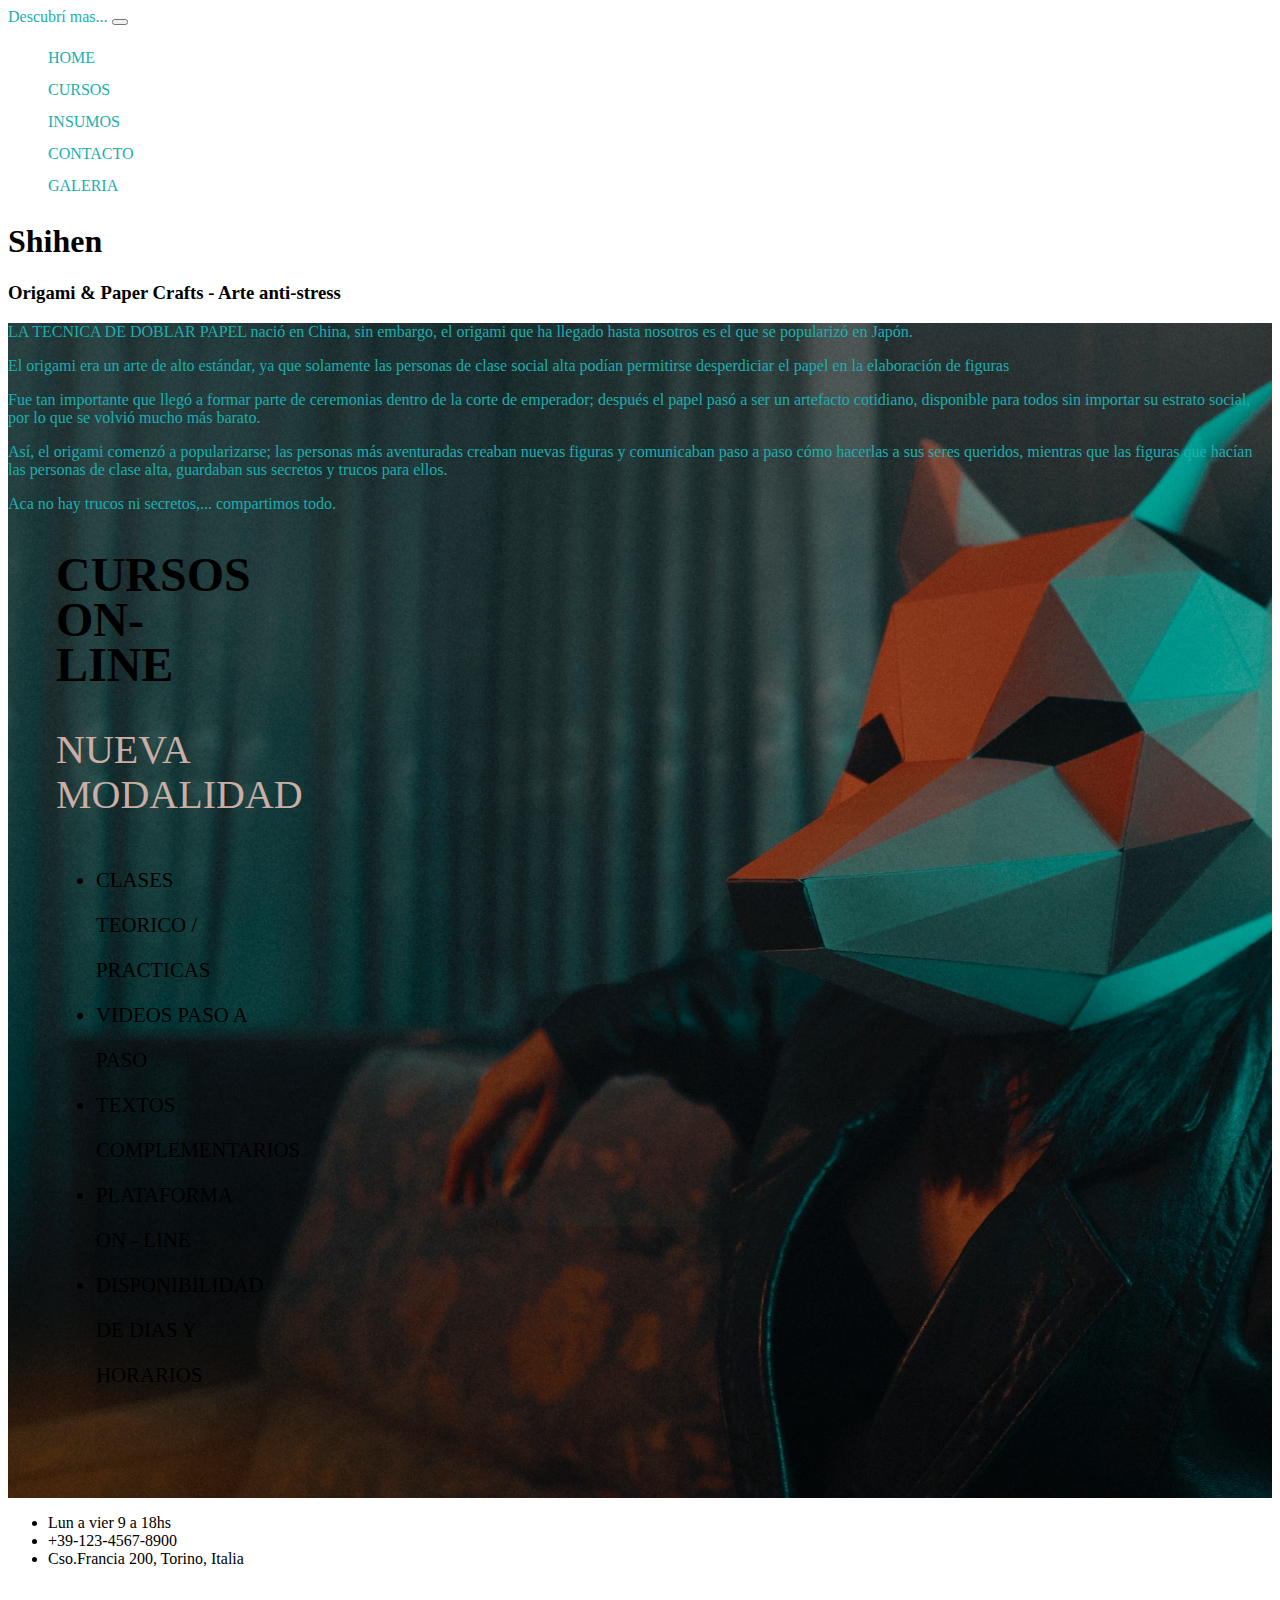
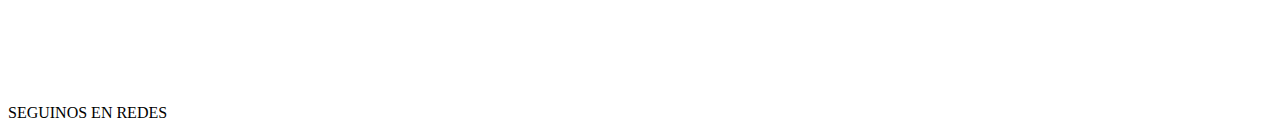
<file: index.html>
<!DOCTYPE html>
<html lang="en">

<head>
    <meta charset="UTF-8">
    <meta http-equiv="X-UA-Compatible" content="IE=edge">
    <meta name="viewport" content="width=device-width, initial-scale=1.0">

    <!-- Icons-->

    <link rel="stylesheet" href="https://cdnjs.cloudflare.com/ajax/libs/font-awesome/6.1.1/css/all.min.css"
        integrity="sha512-KfkfwYDsLkIlwQp6LFnl8zNdLGxu9YAA1QvwINks4PhcElQSvqcyVLLD9aMhXd13uQjoXtEKNosOWaZqXgel0g=="
        crossorigin="anonymous" referrerpolicy="no-referrer" />

    <!-- Stylesheet  CSS -->

    <link rel="stylesheet" href="./css/style.css">

    <!-- Bootstrap -->

    <link href="https://cdn.jsdelivr.net/npm/bootstrap@5.2.0-beta1/dist/css/bootstrap.min.css" rel="stylesheet"
        integrity="sha384-0evHe/X+R7YkIZDRvuzKMRqM+OrBnVFBL6DOitfPri4tjfHxaWutUpFmBp4vmVor" crossorigin="anonymous">
    <script src="https://cdn.jsdelivr.net/npm/bootstrap@5.2.0-beta1/dist/js/bootstrap.bundle.min.js"></script>

    <title>Shihen Web - Origami & Paper crafts - Home</title>
</head>

<body>
    <!-- Comienzo header -->
    <header class="p-3 mb-2 bg-dark text-white container-fluid">

        <div class="col navegacion ">

            <nav class="navbar navbar-expand-lg bg-light">
                <div class="container">
                    <a class="navbar-brand" href="#">Descubrí mas...</a>
                    <button class="navbar-toggler" type="button" data-bs-toggle="collapse" data-bs-target="#navbarNav"
                        aria-controls="navbarNav" aria-expanded="false" aria-label="Toggle navigation">
                        <span class="navbar-toggler-icon"></span>
                    </button>
                    <div class="collapse navbar-collapse" id="navbarNav">
                        <ul class="navbar-nav">
                            <li class="nav-item">
                                <a class="nav-link ps-3" href="./index.html">HOME</a>
                            </li>
                            <li class="nav-item">
                                <a class="nav-link ps-1" href="./pages/cursos.html">CURSOS</a>
                            </li>
                            <li class="nav-item">
                                <a class="nav-link ps-1" href="./pages/insumos.html">INSUMOS</a>
                            </li>
                            <li class="nav-item">
                                <a class="nav-link ps-1" href="./pages/contacto.html">CONTACTO</a>
                            </li>
                            <li class="nav-item">
                                <a class="nav-link ps-1" href="./pages/galeria.html">GALERIA</a>
                            </li>
                        </ul>
                    </div>
                </div>
            </nav>

            <section class="bg-dark text-white">
                <div class="container-fluid py-3">
                    <h1 class="display-1">Shihen</h1>
                    <h3 class="slogan font-monospace fs-4">Origami & Paper Crafts - Arte anti-stress</h3>
                </div>
            </section>

        </div>

    </header>
    <!-- Fin header -->

    <!-- Comienzo main -->
    <main>
        <section>
            <div class="bg-image container-fluid">

                <div class="row">

                    <div class="col-sm-12 col-md-12 parrafoMain">
                        <p class="fw-light pt-5 ps-5 container-fluid">LA TECNICA DE DOBLAR PAPEL nació en
                            China, sin
                            embargo, el
                            origami que ha
                            llegado
                            hasta
                            nosotros es
                            el que se popularizó en Japón.
                        <p class="fw-light ps-5">El origami era un
                            arte de alto estándar, ya que solamente las personas de clase
                            social alta podían permitirse desperdiciar el papel en la elaboración de figuras</p>
                        <p class="fw-light ps-5">Fue tan importante
                            que llegó a formar parte de ceremonias dentro de la corte de emperador; después el papel
                            pasó a
                            ser
                            un artefacto cotidiano, disponible para todos sin importar su estrato social, por lo que se
                            volvió
                            mucho
                            más barato.</p>
                        <p class="fw-light ps-5">Así, el origami comenzó a popularizarse; las personas más aventuradas
                            creaban
                            nuevas
                            figuras y
                            comunicaban paso a paso cómo hacerlas a sus seres queridos, mientras que las figuras que
                            hacían
                            las
                            personas de
                            clase alta, guardaban sus secretos y trucos para ellos.</p>
                        <p class="fs-4 pb-5 ps-5">Aca no hay trucos ni secretos,... compartimos todo.</p>
                    </div>


                    <div class="col-sm-12 col-md-12 cursos">
                        <div class="pt-3 ps-5 mx-auto ">
                            <h2 class=" text-white font-monospace">CURSOS ON-LINE</h2>
                            <p class="modalidad font-monospace fst-italic">NUEVA MODALIDAD</p>
                            <ul class="text-white">
                                <li>CLASES TEORICO / PRACTICAS</li>
                                <li>VIDEOS PASO A PASO</li>
                                <li>TEXTOS COMPLEMENTARIOS</li>
                                <li>PLATAFORMA ON - LINE </li>
                                <li>DISPONIBILIDAD DE DIAS Y HORARIOS</li>
                            </ul>
                        </div>
                    </div>

                </div>

            </div>
        </section>
    </main>
    <!-- Fin main -->

    <!-- Comienzo footer -->
    <footer class="mt-5 bg-dark text-white">
        <div class="container">
            <div class="row">
                <div class="col-sm-12 col-md-4 p-3  text-center">
                    <ul class="list-unstyled">
                        <li>Lun a vier 9 a 18hs</li>
                        <li>+39-123-4567-8900</li>
                        <li>Cso.Francia 200, Torino, Italia</li>
                    </ul>
                </div>
                <div class="col-sm-12 col-md-4 p-3 text-center">
                    <iframe
                        src="https://www.google.com/maps/embed?pb=!1m18!1m12!1m3!1d2817.488168432569!2d7.634623514825058!3d45.07589296729147!2m3!1f0!2f0!3f0!3m2!1i1024!2i768!4f13.1!3m3!1m2!1s0x47886cf396194ddb%3A0xefbea8bfeaf6b994!2sCorso%20Francia%2C%20200%2C%2010145%20Torino%20TO!5e0!3m2!1ses!2sit!4v1654272400085!5m2!1ses!2sit"
                        width="200" height="100" style="border:0;" allowfullscreen="" loading="lazy"
                        referrerpolicy="no-referrer-when-downgrade" class="footerIframe"></iframe>
                </div>
                <div class="col-sm-12 col-md-4 p-3 text-center">
                    <p class="text-white">SEGUINOS EN REDES</p>
                    <a class="footerIconInsta" href="#"><i class="fa-brands fa-instagram  ms-3"></i></a>
                    <a class="footerIconFace" href="#"><i class="fa-brands fa-facebook  ms-3"></i></a>

                </div>
            </div>
        </div>
        <!-- Fin footer -->
</body>

</html>
</file>
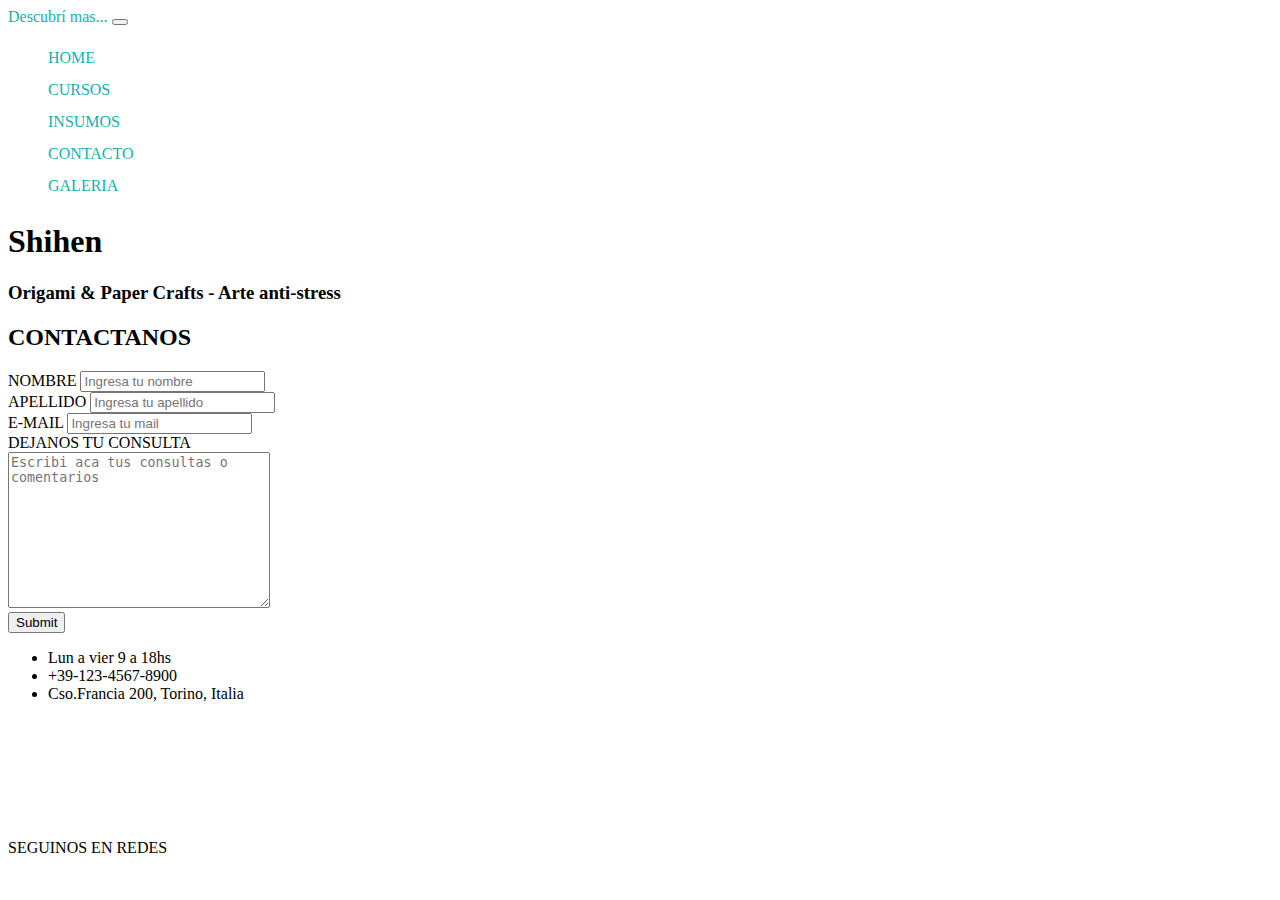
<file: pages/contacto.html>
<!DOCTYPE html>
<html lang="en">


<head>
    <meta charset="UTF-8">
    <meta http-equiv="X-UA-Compatible" content="IE=edge">
    <meta name="viewport" content="width=device-width, initial-scale=1.0">

    <!-- Icons-->

    <link rel="stylesheet" href="https://cdnjs.cloudflare.com/ajax/libs/font-awesome/6.1.1/css/all.min.css"
        integrity="sha512-KfkfwYDsLkIlwQp6LFnl8zNdLGxu9YAA1QvwINks4PhcElQSvqcyVLLD9aMhXd13uQjoXtEKNosOWaZqXgel0g=="
        crossorigin="anonymous" referrerpolicy="no-referrer" />

    <!-- Stylesheet  CSS -->

    <link rel="stylesheet" href="../css/style.css">

    <!-- Bootstrap -->

    <link href="https://cdn.jsdelivr.net/npm/bootstrap@5.2.0-beta1/dist/css/bootstrap.min.css" rel="stylesheet"
        integrity="sha384-0evHe/X+R7YkIZDRvuzKMRqM+OrBnVFBL6DOitfPri4tjfHxaWutUpFmBp4vmVor" crossorigin="anonymous">
    <script src="https://cdn.jsdelivr.net/npm/bootstrap@5.2.0-beta1/dist/js/bootstrap.bundle.min.js"></script>

    <title>Shihen Web - Origami & Paper crafts - Home</title>
</head>

<body>
    <!-- Comienzo header -->
    <header class="p-3 mb-2 bg-dark text-white container-fluid">

        <div class="col navegacion ">

            <nav class="navbar navbar-expand-lg bg-light">
                <div class="container">
                    <a class="navbar-brand" href="#">Descubrí mas...</a>
                    <button class="navbar-toggler" type="button" data-bs-toggle="collapse" data-bs-target="#navbarNav"
                        aria-controls="navbarNav" aria-expanded="false" aria-label="Toggle navigation">
                        <span class="navbar-toggler-icon"></span>
                    </button>
                    <div class="collapse navbar-collapse" id="navbarNav">
                        <ul class="navbar-nav">
                            <li class="nav-item">
                                <a class="nav-link ps-3" href="../index.html">HOME</a>
                            </li>
                            <li class="nav-item">
                                <a class="nav-link ps-1" href="./cursos.html">CURSOS</a>
                            </li>
                            <li class="nav-item">
                                <a class="nav-link ps-1" href="./insumos.html">INSUMOS</a>
                            </li>
                            <li class="nav-item">
                                <a class="nav-link ps-1" href="./contacto.html">CONTACTO</a>
                            </li>
                            <li class="nav-item">
                                <a class="nav-link ps-1" href="./galeria.html">GALERIA</a>
                            </li>
                        </ul>
                    </div>
                </div>
            </nav>

            <section class="bg-dark text-white">
                <div class="container-fluid py-3">
                    <h1 class="display-1">Shihen</h1>
                    <h3 class="slogan font-monospace fs-4">Origami & Paper Crafts - Arte anti-stress</h3>
                </div>
            </section>
        </div>

    </header>
    <!-- Fin header -->

    <!-- Comienzo main -->
    <main>
        <section>
            <h2 class="font-monospace fs-2 bg-success p-2 text-dark bg-opacity-25 text-center mt-5">CONTACTANOS</h2>
            <div class="text-center">
                <form action="#" method="get">
                    <label class="font-monospace fs-4 pt-3" for="nombre">NOMBRE</label>
                    <input type="text" id="nombre" placeholder="Ingresa tu nombre" name="nombre"><br>
                    <label class="font-monospace fs-4 pt-1 ps-4" for="apellido">APELLIDO</label>
                    <input type="text" id="apellido" placeholder="Ingresa tu apellido" name="apellido"><br>
                    <label class="font-monospace fs-4 pt-1" for="mail">E-MAIL</label>
                    <input type="email" id="mail" placeholder="Ingresa tu mail" name="email"><br>
                    <label class="font-monospace fs-4 pt-1" for="consultas" button="submit">DEJANOS TU
                        CONSULTA</label><br>
                    <textarea id="consultas" cols="30" rows="10" placeholder="Escribi aca tus consultas o comentarios"
                        name="consultas"></textarea><br>
                    <input type="submit">
                </form>
            </div>
        </section>
    </main>
    <!-- Fin main -->

    <!-- Comienzo footer -->
    <footer class="mt-5 bg-dark text-white">
        <div class="container">
            <div class="row">
                <div class="col-sm-12 col-md-4 p-3  text-center">
                    <ul class="list-unstyled">
                        <li>Lun a vier 9 a 18hs</li>
                        <li>+39-123-4567-8900</li>
                        <li>Cso.Francia 200, Torino, Italia</li>
                    </ul>
                </div>
                <div class="col-sm-12 col-md-4 p-3 text-center">
                    <iframe
                        src="https://www.google.com/maps/embed?pb=!1m18!1m12!1m3!1d2817.488168432569!2d7.634623514825058!3d45.07589296729147!2m3!1f0!2f0!3f0!3m2!1i1024!2i768!4f13.1!3m3!1m2!1s0x47886cf396194ddb%3A0xefbea8bfeaf6b994!2sCorso%20Francia%2C%20200%2C%2010145%20Torino%20TO!5e0!3m2!1ses!2sit!4v1654272400085!5m2!1ses!2sit"
                        width="200" height="100" style="border:0;" allowfullscreen="" loading="lazy"
                        referrerpolicy="no-referrer-when-downgrade" class="footerIframe"></iframe>
                </div>
                <div class="col-sm-12 col-md-4 p-3 text-center">
                    <p class="text-white">SEGUINOS EN REDES</p>
                    <a class="footerIconInsta" href="#"><i class="fa-brands fa-instagram  ms-3"></i></a>
                    <a class="footerIconFace" href="#"><i class="fa-brands fa-facebook  ms-3"></i></a>
                </div>
            </div>
        </div>
    </footer>
    <!-- Fin footer -->
</body>

</html>
</file>
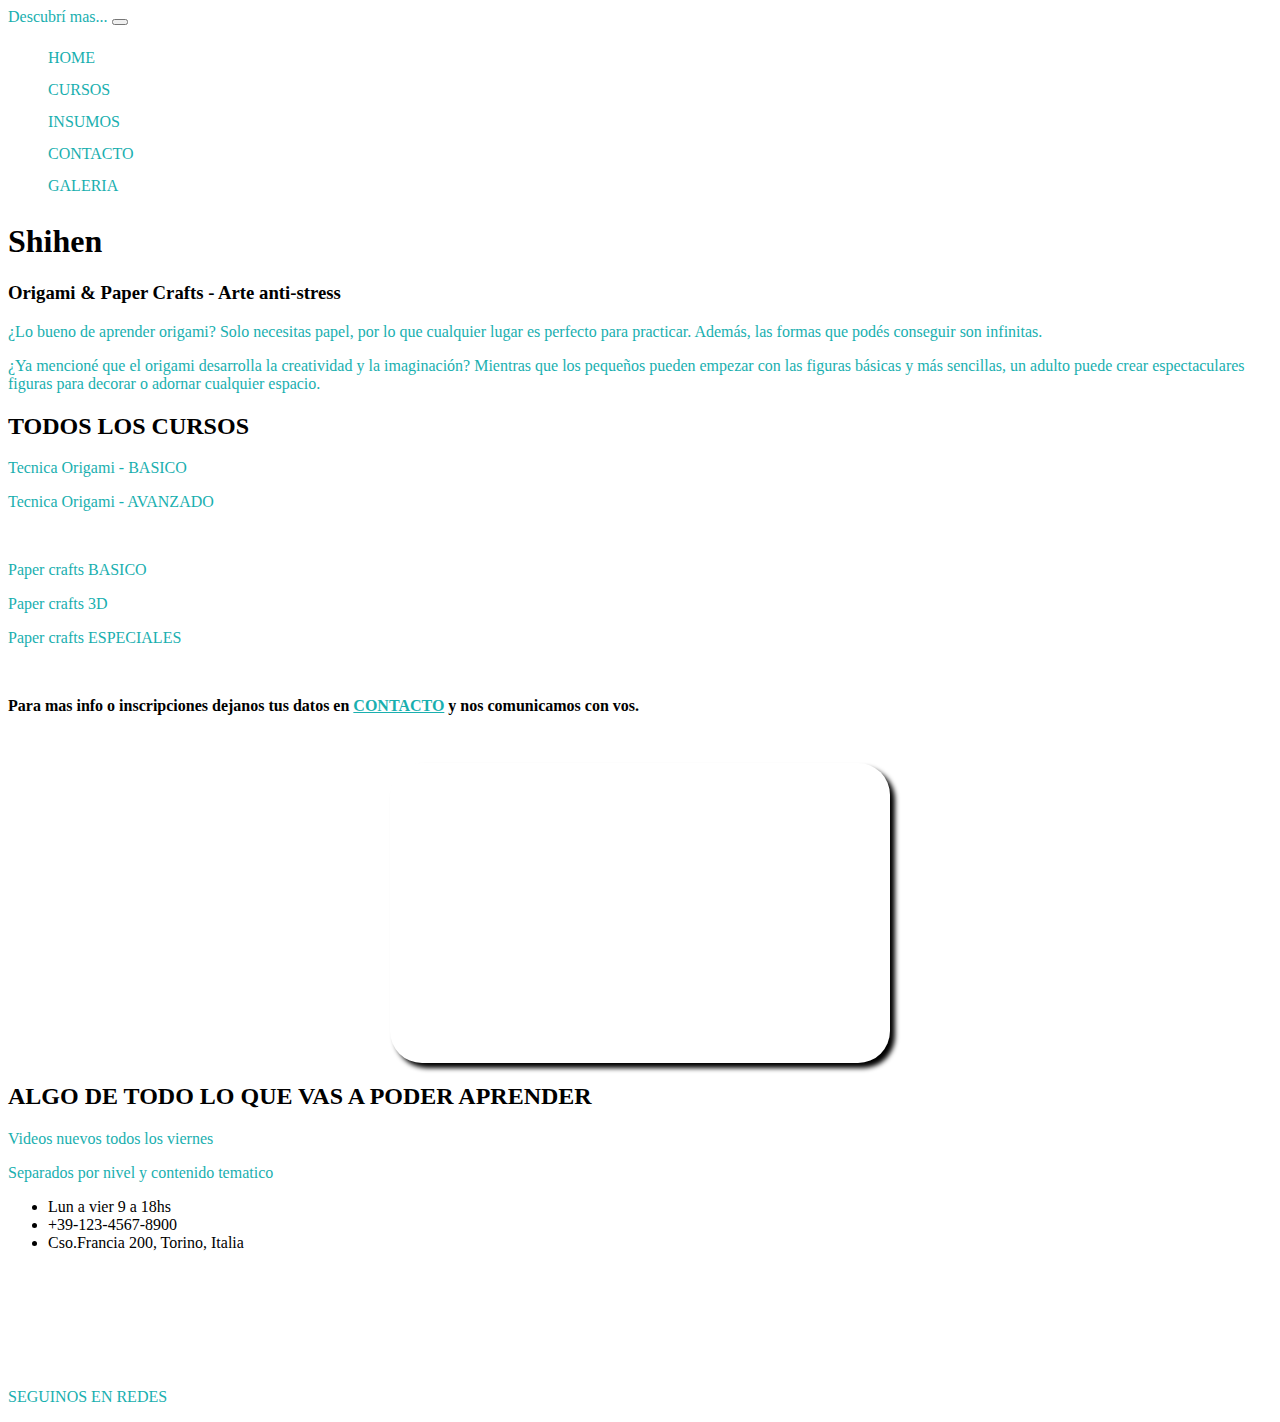
<file: pages/cursos.html>
<!DOCTYPE html>
<html lang="en">

<head>
    <meta charset="UTF-8">
    <meta http-equiv="X-UA-Compatible" content="IE=edge">
    <meta name="viewport" content="width=device-width, initial-scale=1.0">

    <!-- Icons-->

    <link rel="stylesheet" href="https://cdnjs.cloudflare.com/ajax/libs/font-awesome/6.1.1/css/all.min.css"
        integrity="sha512-KfkfwYDsLkIlwQp6LFnl8zNdLGxu9YAA1QvwINks4PhcElQSvqcyVLLD9aMhXd13uQjoXtEKNosOWaZqXgel0g=="
        crossorigin="anonymous" referrerpolicy="no-referrer" />

    <!-- Stylesheet  CSS -->

    <link rel="stylesheet" href="../css/style.css">

    <!-- Bootstrap -->

    <link href="https://cdn.jsdelivr.net/npm/bootstrap@5.2.0-beta1/dist/css/bootstrap.min.css" rel="stylesheet"
        integrity="sha384-0evHe/X+R7YkIZDRvuzKMRqM+OrBnVFBL6DOitfPri4tjfHxaWutUpFmBp4vmVor" crossorigin="anonymous">
    <script src="https://cdn.jsdelivr.net/npm/bootstrap@5.2.0-beta1/dist/js/bootstrap.bundle.min.js"></script>

    <title>Shihen Web - Origami & Paper crafts - Home</title>
</head>

<body>
    <!-- Comienzo header -->
    <header class="p-3 mb-2 bg-dark text-white container-fluid">

        <div class="col navegacion ">

            <nav class="navbar navbar-expand-lg bg-light">
                <div class="container">
                    <a class="navbar-brand" href="#">Descubrí mas...</a>
                    <button class="navbar-toggler" type="button" data-bs-toggle="collapse" data-bs-target="#navbarNav"
                        aria-controls="navbarNav" aria-expanded="false" aria-label="Toggle navigation">
                        <span class="navbar-toggler-icon"></span>
                    </button>
                    <div class="collapse navbar-collapse" id="navbarNav">
                        <ul class="navbar-nav">
                            <li class="nav-item">
                                <a class="nav-link ps-3" href="../index.html">HOME</a>
                            </li>
                            <li class="nav-item">
                                <a class="nav-link ps-1" href="./cursos.html">CURSOS</a>
                            </li>
                            <li class="nav-item">
                                <a class="nav-link ps-1" href="./insumos.html">INSUMOS</a>
                            </li>
                            <li class="nav-item">
                                <a class="nav-link ps-1" href="./contacto.html">CONTACTO</a>
                            </li>
                            <li class="nav-item">
                                <a class="nav-link ps-1" href="./galeria.html">GALERIA</a>
                            </li>
                        </ul>
                    </div>
                </div>
            </nav>

            <section class="bg-dark text-white">
                <div class="container-fluid py-3">
                    <h1 class="display-1">Shihen</h1>
                    <h3 class="slogan font-monospace fs-4">Origami & Paper Crafts - Arte anti-stress</h3>
                </div>
            </section>
        </div>
        </article>
    </header>
    <!-- Fin header -->

    <!-- Comienzo main -->

    <main>

        <section>
            <div>
                <p class="text-dark text-center pt-4 mx-5">¿Lo bueno de aprender origami? Solo necesitas papel, por
                    lo que
                    cualquier
                    lugar es perfecto para practicar. Además, las formas que podés
                    conseguir son infinitas.</p>
                <p class="text-dark text-center  mx-5">¿Ya mencioné que el origami desarrolla la creatividad y la
                    imaginación?
                    Mientras que los pequeños
                    pueden empezar con las figuras básicas y más sencillas, un adulto puede crear espectaculares
                    figuras
                    para decorar o adornar cualquier espacio.</p>
            </div>

            <div>
                <h2 class="font-monospace text-center fs-1 pt-5">TODOS LOS CURSOS</h2>
                <p class="text-dark text-center fs-4">Tecnica Origami - BASICO</p>
                <p class="text-dark text-center fs-4">Tecnica Origami - AVANZADO</p>
                <br>
                <p class="text-dark text-center fs-4">Paper crafts BASICO</p>
                <p class="text-dark text-center fs-4">Paper crafts 3D</p>
                <p class="text-dark text-center fs-4">Paper crafts ESPECIALES</p>
                <br>
                <p class="contactoCursos p-3 mb-2 bg-dark text-white text-center text">Para mas info o inscripciones
                    dejanos tus datos en <a href="./contacto.html">CONTACTO</a> y
                    nos comunicamos con vos.</p>
            </div>
        </section>

        <section>
            <div class="iframeCursos">
                <iframe class="video m-5" width="500" height="300" src="https://www.youtube.com/embed/rmpyNatYvzE"
                    title="YouTube video player" frameborder="0"
                    allow="accelerometer; autoplay; clipboard-write; encrypted-media; gyroscope; picture-in-picture"
                    allowfullscreen> </iframe>
            </div>
            <div>
                <h2 class="font-monospace text-center pt-5">ALGO DE TODO LO QUE VAS A PODER APRENDER</h2>
                <p class="font-monospace fw-semibold fs-5 text-black text-center">Videos nuevos todos los viernes</p>
                <p class="font-monospace fw-semibold fs-5 text-black text-center">Separados por nivel y contenido
                    tematico
                </p>
            </div>
        </section>
        <!-- Fin main -->

        <!-- Comienzo footer -->
        <footer class="mt-5 bg-dark text-white">
            <div class="container">
                <div class="row">
                    <div class="col-sm-12 col-md-4 p-3  text-center">
                        <ul class="list-unstyled">
                            <li>Lun a vier 9 a 18hs</li>
                            <li>+39-123-4567-8900</li>
                            <li>Cso.Francia 200, Torino, Italia</li>
                        </ul>
                    </div>
                    <div class="col-sm-12 col-md-4 p-3 text-center">
                        <iframe
                            src="https://www.google.com/maps/embed?pb=!1m18!1m12!1m3!1d2817.488168432569!2d7.634623514825058!3d45.07589296729147!2m3!1f0!2f0!3f0!3m2!1i1024!2i768!4f13.1!3m3!1m2!1s0x47886cf396194ddb%3A0xefbea8bfeaf6b994!2sCorso%20Francia%2C%20200%2C%2010145%20Torino%20TO!5e0!3m2!1ses!2sit!4v1654272400085!5m2!1ses!2sit"
                            width="200" height="100" style="border:0;" allowfullscreen="" loading="lazy"
                            referrerpolicy="no-referrer-when-downgrade" class="footerIframe"></iframe>
                    </div>
                    <div class="col-sm-12 col-md-4 p-3 text-center">
                        <p class="text-white">SEGUINOS EN REDES</p>
                        <a class="footerIconInsta" href="#"><i class="fa-brands fa-instagram  ms-3"></i></a>
                        <a class="footerIconFace" href="#"><i class="fa-brands fa-facebook  ms-3"></i></a>

                    </div>
                </div>
            </div>
            <!-- Fin footer -->
</body>

</html>
</file>
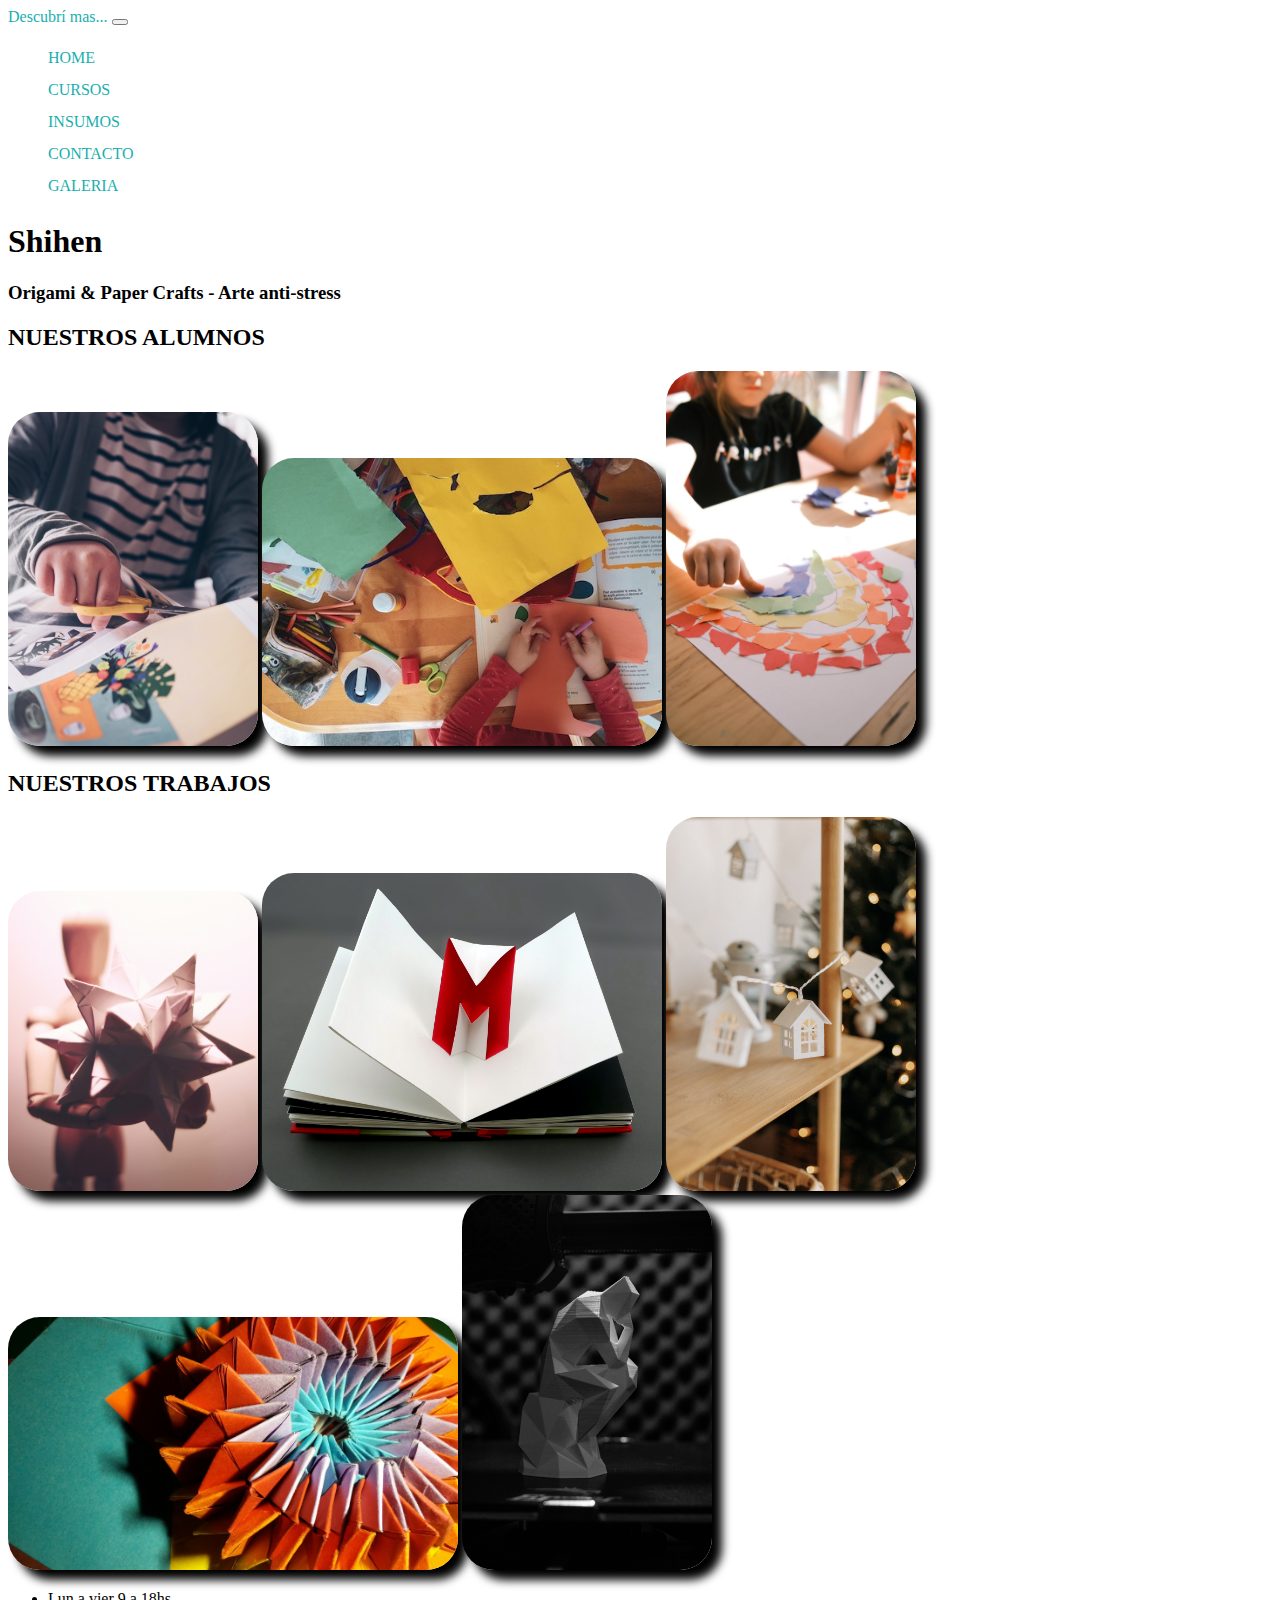
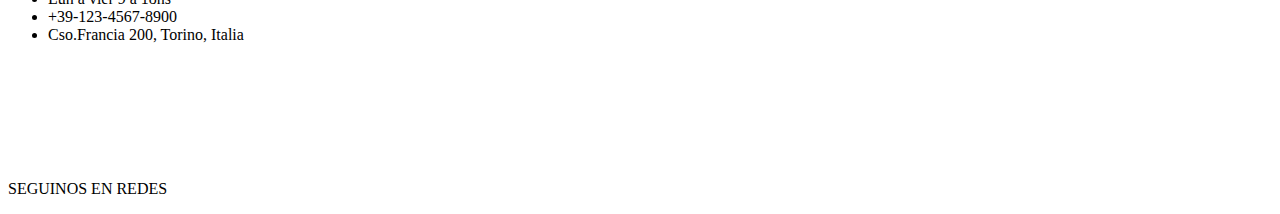
<file: pages/galeria.html>
<!DOCTYPE html>
<html lang="en">


<head>
    <meta charset="UTF-8">
    <meta http-equiv="X-UA-Compatible" content="IE=edge">
    <meta name="viewport" content="width=device-width, initial-scale=1.0">

    <!-- Icons-->

    <link rel="stylesheet" href="https://cdnjs.cloudflare.com/ajax/libs/font-awesome/6.1.1/css/all.min.css"
        integrity="sha512-KfkfwYDsLkIlwQp6LFnl8zNdLGxu9YAA1QvwINks4PhcElQSvqcyVLLD9aMhXd13uQjoXtEKNosOWaZqXgel0g=="
        crossorigin="anonymous" referrerpolicy="no-referrer" />

    <!-- Stylesheet  CSS -->

    <link rel="stylesheet" href="../css/style.css">

    <!-- Bootstrap -->

    <link href="https://cdn.jsdelivr.net/npm/bootstrap@5.2.0-beta1/dist/css/bootstrap.min.css" rel="stylesheet"
        integrity="sha384-0evHe/X+R7YkIZDRvuzKMRqM+OrBnVFBL6DOitfPri4tjfHxaWutUpFmBp4vmVor" crossorigin="anonymous">
    <script src="https://cdn.jsdelivr.net/npm/bootstrap@5.2.0-beta1/dist/js/bootstrap.bundle.min.js"></script>

    <title>Shihen Web - Origami & Paper crafts - Home</title>
</head>

<body>
    <!-- Comienzo header -->
    <header class="p-3 mb-2 bg-dark text-white container-fluid">

        <div class="col navegacion ">

            <nav class="navbar navbar-expand-lg bg-light">
                <div class="container">
                    <a class="navbar-brand" href="#">Descubrí mas...</a>
                    <button class="navbar-toggler" type="button" data-bs-toggle="collapse" data-bs-target="#navbarNav"
                        aria-controls="navbarNav" aria-expanded="false" aria-label="Toggle navigation">
                        <span class="navbar-toggler-icon"></span>
                    </button>
                    <div class="collapse navbar-collapse" id="navbarNav">
                        <ul class="navbar-nav">
                            <li class="nav-item">
                                <a class="nav-link ps-3" href="../index.html">HOME</a>
                            </li>
                            <li class="nav-item">
                                <a class="nav-link ps-1" href="./cursos.html">CURSOS</a>
                            </li>
                            <li class="nav-item">
                                <a class="nav-link ps-1" href="./insumos.html">INSUMOS</a>
                            </li>
                            <li class="nav-item">
                                <a class="nav-link ps-1" href="./contacto.html">CONTACTO</a>
                            </li>
                            <li class="nav-item">
                                <a class="nav-link ps-1" href="./galeria.html">GALERIA</a>
                            </li>
                        </ul>
                    </div>
                </div>
            </nav>

            <section class="bg-dark text-white">
                <div class="container-fluid py-3">
                    <h1 class="display-1">Shihen</h1>
                    <h3 class="slogan font-monospace fs-4">Origami & Paper Crafts - Arte anti-stress</h3>
                </div>
            </section>
        </div>
        </article>
    </header>
    <!-- Fin header -->

    <!-- Comienzo main -->
    <main class="galeria">

        <div class="galeriaAlumnos">
            <h2 class="font-monospace fs-2 pt-5 text-center">NUESTROS ALUMNOS</h2>
            <img class="mx-5" src="../imagenes/papercraft2.jpg" width="250px" alt="imagen alumnos">
            <img class="mx-5" src="../imagenes/papercraft3.jpg" width="400px" alt="imagen alumnos">
            <img class="mx-5" src="../imagenes/papercraft4.jpg" width="250px" alt="imagen alumnos">
        </div>

        <div class="galeriaTrabajos">
            <h2 class="font-monospace fs-2 pt-5 text-center">NUESTROS TRABAJOS</h2>
            <img class="mx-5" src="../imagenes/origamigift.jpg" alt="imagen trabajos" width="250px" height="300px">
            <img class="mx-5" src="../imagenes/origami3d.jpg" width="400px" alt="imagen trabajos">
            <img class="mx-5" src="../imagenes/origamicasita.jpg" alt="imagen trabajos" width="250px">
            <img class="mx-5" src="../imagenes/origamistar.jpg" width="450px" alt="imagen trabajos">
            <img class="mx-5" src="../imagenes/origamipensador.jpg" alt="imagen trabajos" width="250px">
        </div>

    </main>
    <!-- Fin main -->

    <!-- Comienzo footer -->
    <footer class="mt-5 bg-dark text-white">
        <div class="container">
            <div class="row">
                <div class="col-sm-12 col-md-4 p-3  text-center">
                    <ul class="list-unstyled">
                        <li>Lun a vier 9 a 18hs</li>
                        <li>+39-123-4567-8900</li>
                        <li>Cso.Francia 200, Torino, Italia</li>
                    </ul>
                </div>
                <div class="col-sm-12 col-md-4 p-3 text-center">
                    <iframe
                        src="https://www.google.com/maps/embed?pb=!1m18!1m12!1m3!1d2817.488168432569!2d7.634623514825058!3d45.07589296729147!2m3!1f0!2f0!3f0!3m2!1i1024!2i768!4f13.1!3m3!1m2!1s0x47886cf396194ddb%3A0xefbea8bfeaf6b994!2sCorso%20Francia%2C%20200%2C%2010145%20Torino%20TO!5e0!3m2!1ses!2sit!4v1654272400085!5m2!1ses!2sit"
                        width="200" height="100" style="border:0;" allowfullscreen="" loading="lazy"
                        referrerpolicy="no-referrer-when-downgrade" class="footerIframe"></iframe>
                </div>
                <div class="col-sm-12 col-md-4 p-3 text-center">
                    <p class="text-white">SEGUINOS EN REDES</p>
                    <a class="footerIconInsta" href="#"><i class="fa-brands fa-instagram  ms-3"></i></a>
                    <a class="footerIconFace" href="#"><i class="fa-brands fa-facebook  ms-3"></i></a>

                </div>
            </div>
        </div>
        <!-- Fin footer -->
</body>

</html>
</file>
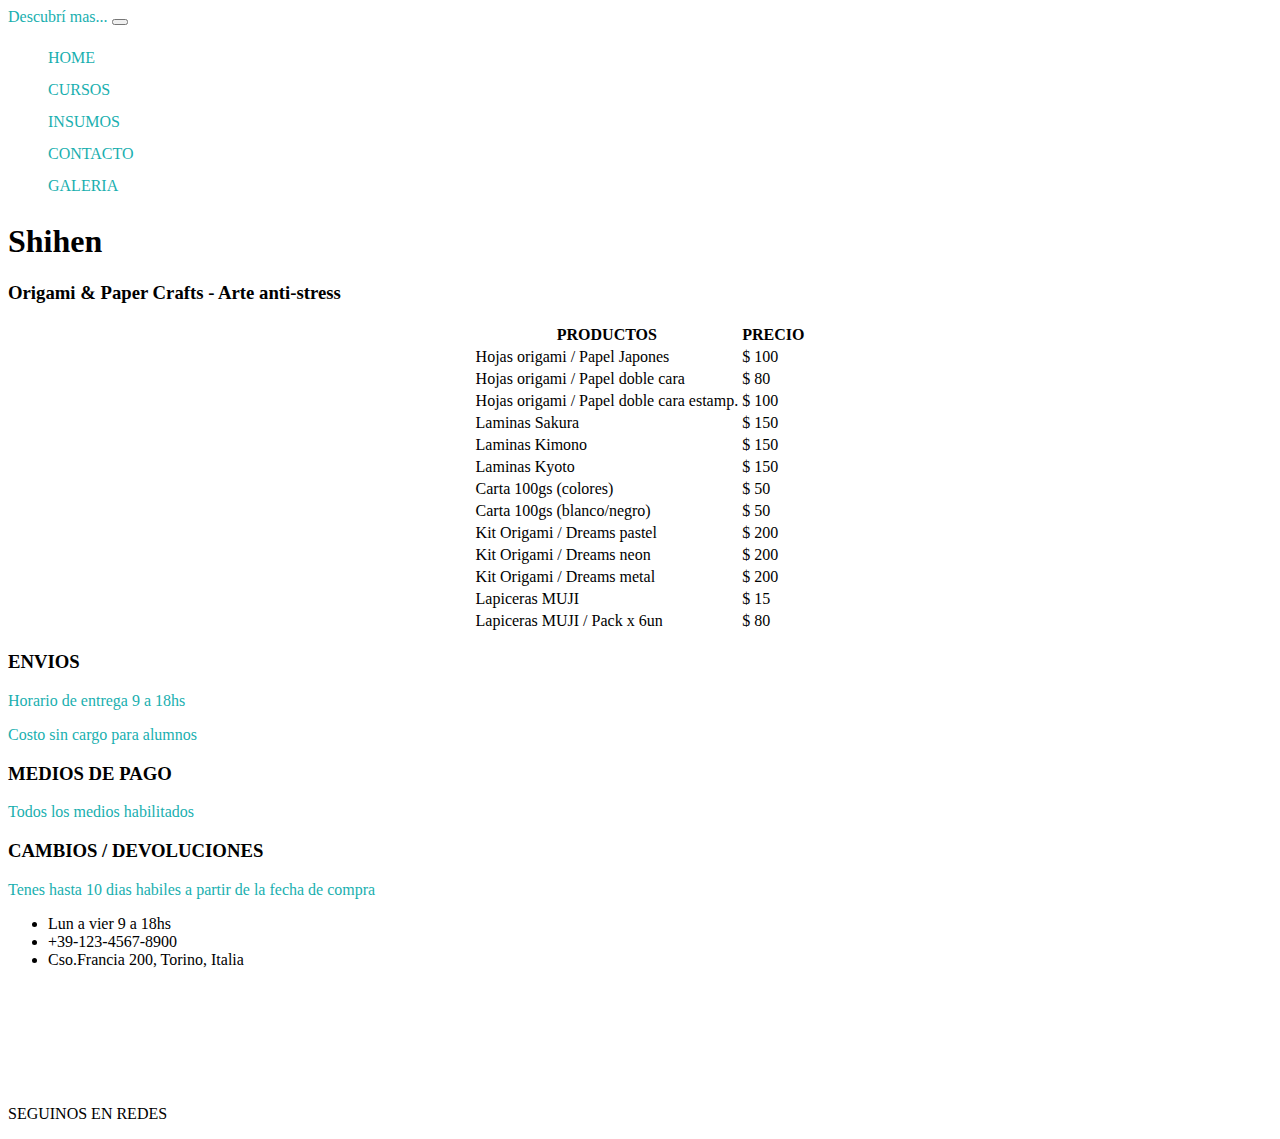
<file: pages/insumos.html>
<!DOCTYPE html>
<html lang="en">


<head>
    <meta charset="UTF-8">
    <meta http-equiv="X-UA-Compatible" content="IE=edge">
    <meta name="viewport" content="width=device-width, initial-scale=1.0">

    <!-- Icons-->

    <link rel="stylesheet" href="https://cdnjs.cloudflare.com/ajax/libs/font-awesome/6.1.1/css/all.min.css"
        integrity="sha512-KfkfwYDsLkIlwQp6LFnl8zNdLGxu9YAA1QvwINks4PhcElQSvqcyVLLD9aMhXd13uQjoXtEKNosOWaZqXgel0g=="
        crossorigin="anonymous" referrerpolicy="no-referrer" />

    <!-- Stylesheet  CSS -->

    <link rel="stylesheet" href="../css/style.css">

    <!-- Bootstrap -->

    <link href="https://cdn.jsdelivr.net/npm/bootstrap@5.2.0-beta1/dist/css/bootstrap.min.css" rel="stylesheet"
        integrity="sha384-0evHe/X+R7YkIZDRvuzKMRqM+OrBnVFBL6DOitfPri4tjfHxaWutUpFmBp4vmVor" crossorigin="anonymous">
    <script src="https://cdn.jsdelivr.net/npm/bootstrap@5.2.0-beta1/dist/js/bootstrap.bundle.min.js"></script>

    <title>Shihen Web - Origami & Paper crafts - Home</title>
</head>

<body>
    <!-- Comienzo header -->
    <header class="p-3 mb-2 bg-dark text-white container-fluid">

        <div class="col navegacion ">

            <nav class="navbar navbar-expand-lg bg-light">
                <div class="container">
                    <a class="navbar-brand" href="#">Descubrí mas...</a>
                    <button class="navbar-toggler" type="button" data-bs-toggle="collapse" data-bs-target="#navbarNav"
                        aria-controls="navbarNav" aria-expanded="false" aria-label="Toggle navigation">
                        <span class="navbar-toggler-icon"></span>
                    </button>
                    <div class="collapse navbar-collapse" id="navbarNav">
                        <ul class="navbar-nav">
                            <li class="nav-item">
                                <a class="nav-link ps-3" href="../index.html">HOME</a>
                            </li>
                            <li class="nav-item">
                                <a class="nav-link ps-1" href="./cursos.html">CURSOS</a>
                            </li>
                            <li class="nav-item">
                                <a class="nav-link ps-1" href="./insumos.html">INSUMOS</a>
                            </li>
                            <li class="nav-item">
                                <a class="nav-link ps-1" href="./contacto.html">CONTACTO</a>
                            </li>
                            <li class="nav-item">
                                <a class="nav-link ps-1" href="./galeria.html">GALERIA</a>
                            </li>
                        </ul>
                    </div>
                </div>
            </nav>

            <section class="bg-dark text-white">
                <div class="container-fluid py-3">
                    <h1 class="display-1">Shihen</h1>
                    <h3 class="slogan font-monospace fs-4">Origami & Paper Crafts - Arte anti-stress</h3>
                </div>
            </section>
        </div>
        </article>
    </header>
    <!-- Fin header -->

    <!-- Comienzo main -->
    <main>
        <section class="listaPrecios pt-5">
            <table>
                <thead>
                    <tr>
                        <th class="font-monospace fs-4">PRODUCTOS</th>
                        <th class="font-monospace fs-4">PRECIO</th>
                    </tr>
                <tbody>
                    <tr>
                        <td>Hojas origami / Papel Japones</td>
                        <td>$ 100</td>
                    </tr>
                    <tr>
                        <td>Hojas origami / Papel doble cara</td>
                        <td>$ 80</td>
                    </tr>
                    <tr>
                        <td>Hojas origami / Papel doble cara estamp.</td>
                        <td>$ 100</td>
                    </tr>
                    <tr>
                        <td>Laminas Sakura</td>
                        <td>$ 150</td>
                    </tr>
                    <tr>
                        <td>Laminas Kimono</td>
                        <td>$ 150</td>
                    </tr>
                    <tr>
                        <td>Laminas Kyoto</td>
                        <td>$ 150</td>
                    </tr>
                    <tr>
                        <td>Carta 100gs (colores)</td>
                        <td>$ 50</td>
                    </tr>
                    <tr>
                        <td>Carta 100gs (blanco/negro)</td>
                        <td>$ 50</td>
                    </tr>
                    <tr>
                        <td>Kit Origami / Dreams pastel</td>
                        <td>$ 200</td>
                    </tr>
                    <tr>
                        <td>Kit Origami / Dreams neon</td>
                        <td>$ 200</td>
                    </tr>
                    <tr>
                        <td>Kit Origami / Dreams metal</td>
                        <td>$ 200</td>
                    </tr>
                    <tr>
                        <td>Lapiceras MUJI</td>
                        <td>$ 15</td>
                    </tr>
                    <tr>
                        <td>Lapiceras MUJI / Pack x 6un</td>
                        <td>$ 80</td>
                    </tr>

                </tbody>
                </thead>
            </table>
        </section>

        <div class="text-center pt-5">
            <h3 class="font-monospace fs-3 bg-success p-2 text-dark bg-opacity-25">ENVIOS</h3>
            <p>Horario de entrega 9 a 18hs</p>
            <p>Costo sin cargo para alumnos</p>
            <h3 class="font-monospace fs-3 bg-success p-2 text-dark bg-opacity-25">MEDIOS DE PAGO</h3>
            <p>Todos los medios habilitados</p>
            <h3 class="font-monospace fs-3 bg-success p-2 text-dark bg-opacity-25">CAMBIOS / DEVOLUCIONES</h3>
            <p>Tenes hasta 10 dias habiles a partir de la fecha de compra</p>
        </div>
    </main>
    <!-- Fin main -->

    <!-- Comienzo footer -->
    <footer class="mt-5 bg-dark text-white">
        <div class="container">
            <div class="row">
                <div class="col-sm-12 col-md-4 p-3  text-center">
                    <ul class="list-unstyled">
                        <li>Lun a vier 9 a 18hs</li>
                        <li>+39-123-4567-8900</li>
                        <li>Cso.Francia 200, Torino, Italia</li>
                    </ul>
                </div>
                <div class="col-sm-12 col-md-4 p-3 text-center">
                    <iframe
                        src="https://www.google.com/maps/embed?pb=!1m18!1m12!1m3!1d2817.488168432569!2d7.634623514825058!3d45.07589296729147!2m3!1f0!2f0!3f0!3m2!1i1024!2i768!4f13.1!3m3!1m2!1s0x47886cf396194ddb%3A0xefbea8bfeaf6b994!2sCorso%20Francia%2C%20200%2C%2010145%20Torino%20TO!5e0!3m2!1ses!2sit!4v1654272400085!5m2!1ses!2sit"
                        width="200" height="100" style="border:0;" allowfullscreen="" loading="lazy"
                        referrerpolicy="no-referrer-when-downgrade" class="footerIframe"></iframe>
                </div>
                <div class="col-sm-12 col-md-4 p-3 text-center">
                    <p class="text-white">SEGUINOS EN REDES</p>
                    <a class="footerIconInsta" href="#"><i class="fa-brands fa-instagram  ms-3"></i></a>
                    <a class="footerIconFace" href="#"><i class="fa-brands fa-facebook  ms-3"></i></a>

                </div>
            </div>
        </div>
        <!-- Fin footer -->
</body>

</html>
</file>
<file: css/style.css>
/* comienzo Styles - Index */

/* comienzo header */

.navegacion ul {
    list-style-type: none;
    line-height: 2rem;
}


.navegacion a {
    color: #19afaf;
    text-decoration: none;
    transition: 0.5s;
}


.navegacion a:hover {
    color: #caada5;
    font-size: 1.5rem;
    font-weight: bolder;
    text-decoration: overline;
}


.bg-image {
    background-image: url(../imagenes/origamimask.jpg);
    background-size: cover;
}


/* fin header */

/* comienzo main */

main p {
    color: #19afaf;
}


.parrafoMain {
    align-self: center;
}


.cursos {
    align-self: center;
    font-size: 1.3rem;
    line-height: 45px;
    width: 200px;
    padding-left: 3rem;
    padding-bottom: 5rem;
}


.cursos h2 {
    font-size: 3rem;
}


.modalidad {
    color: #caada5;
    font-size: 2.5rem;
}

/* fin main */

/* comienzo footer */

.footerIconInsta {
    font-size: 2rem;
    color: #cd1d92;
}


.footerIconFace {
    font-size: 2rem;
    color: #1635cc;
}


iframe {
    border-radius: 10px;
}


i {
    transition: 0.5s;
}


i:hover {
    font-size: 3rem;
    font-weight: bolder;
    color: #19afaf;
}

/* fin footer */
/* fin Styles - Index */


/* comienzo Styles - Cursos*/

.mainCursos {
    background-color: #f0dcd7;
}


.cursosDiv1 p {
    color: #19afaf;
    padding-left: 3rem;
    padding-right: 3rem;
}


.parrafoCursos {
    padding-top: 3rem;
}


.cursosDiv2 h2 {
    padding-top: 2rem;
    text-align: center;
    font-size: 2rem;
}


.cursosDiv2 ul li {
    font-size: larger;
    text-align: center;
    list-style-type: none;
}


.contactoCursos {
    color: #000;
    font-weight: bold;
    padding-bottom: 2rem;
}


.contactoCursos a {
    color: #19afaf;
    transition: 0.5s;
}


.contactoCursos a:hover {
    color: #c88d7ddd;
    font-size: 1.5rem;
    font-weight: bolder;
}


.cursosDiv3 {
    padding-bottom: 2rem;
}


.video {
    box-shadow: 5px 5px 5px;
    border-radius: 2rem;
    transition: height 1s;
}


.video:hover {
    height: 350px;
}


.iframeCursos {
    display: flex;
    justify-content: center;
    align-content: center;
}


.seccionCursos2 {
    display: flex;
    justify-content: center;
}


.cursosDiv4 h2 {
    color: #ae7680;
}


.cursosDiv4 p {
    color: #000;
    font-weight: bolder;
    font-size: large;
    padding-left: 1rem;
    text-align: left;
}

/* fin Styles - Cursos */

/* comienzo Styles - Insumos */

.listaPrecios {
    display: flex;
    justify-content: center;
    align-content: center;
}

/* fin Styles - Insumos */

/* comienzo Styles - Galeria */

.galeriaAlumnos img {
    box-shadow: 10px 10px 10px;
    border-radius: 2rem;
}

.galeriaTrabajos img {
    box-shadow: 10px 10px 10px;
    border-radius: 2rem;
}

/* fin Styles - Galeria */


/* comienzo Media Queries */

/* index */

@media (max-width: 610px) {
    .slogan {
        display: none;
    }
}

/* cursos */

@media (max-width: 768px) {
    .mainCursos {
        width: 1200px;
    }
}


/* galeria */

@media (max-width: 320px) {
    .galeriaAlumnos img {
        width: 150px;
        margin: 1rem;
    }

    .galeriaTrabajos img {
        width: 150px;
        margin: 1rem;
    }
}


@media (max-width: 375px) {
    .galeriaAlumnos img {
        width: 150px;
        margin: 1rem;
    }

    .galeriaTrabajos img {
        width: 150px;
        margin: 1rem;
    }
}


@media (max-width: 425px) {
    .galeriaAlumnos img {
        width: 200px;
        margin: 2rem;
    }

    .galeriaTrabajos img {
        width: 200px;
        margin: 2rem;
    }
}


@media (max-width: 768px) {
    .galeriaAlumnos img {
        width: 200px;
        margin: 2rem;
    }

    .galeriaTrabajos img {
        width: 200px;
        margin: 2rem;
    }
}


@media (max-width: 1024px) {
    .galeriaAlumnos img {
        width: 200px;
        margin: 3rem;
    }

    .galeriaTrabajos img {
        width: 200px;
        margin: 3rem;
    }
}


@media (max-width: 1190px) {
    .galeriaAlumnos img {
        width: 200px;
        margin: 3rem;
    }

    .galeriaTrabajos img {
        width: 200px;
        margin: 3rem;
    }
}


@media (max-width: 1197px) {
    .galeriaAlumnos img {
        width: 200px;
        margin: 3rem;
    }

    .galeriaTrabajos img {
        width: 200px;
        margin: 3rem;
    }
}

/* fin Media Queries */
</file>
